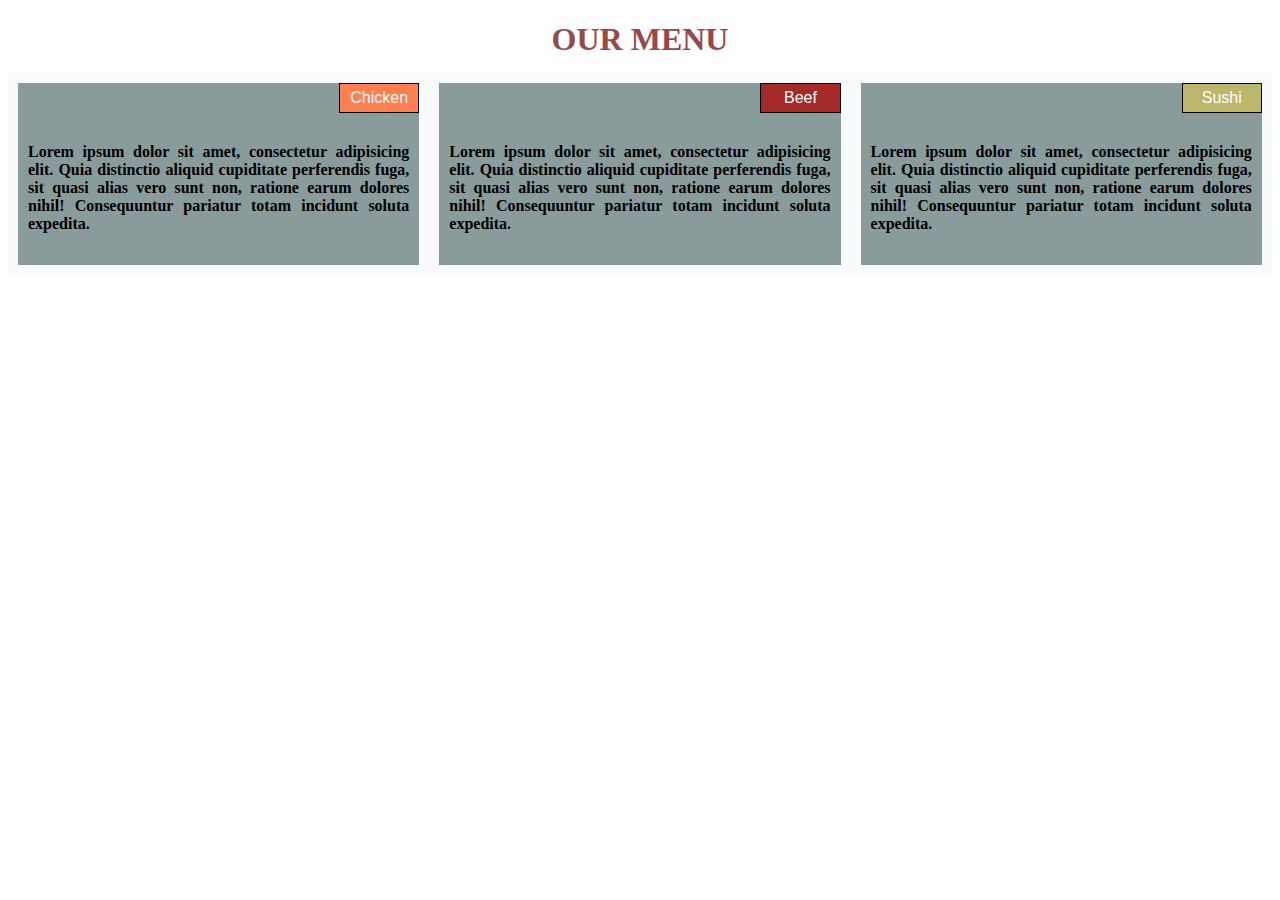
<file: Module/Module 2 solution.html>
<!DOCTYPE html>
<html>
   <head>
    <meta charset="utf-8">
    <meta name="viewport" content="width=device-width, initial-scale=1">
<title>Assignment of Module 1</title>
<link rel="stylesheet" href="style.css">
<style>

</style>
    </head>
    <body>
      <h1>OUR MENU</h1>

       <div class="row">
         
         <div class="col-lg-4 col-md-6 col-sm-12">
           <p class="p1">Chicken</p>           
           <h4>Lorem ipsum dolor sit amet, consectetur adipisicing elit. Quia distinctio aliquid cupiditate perferendis fuga, sit quasi alias vero sunt non, ratione earum dolores nihil! Consequuntur pariatur totam incidunt soluta expedita.</4>
        </div>

          <div class="col-lg-4 col-md-6 col-sm-12">
           <p class="p2">Beef</p>
          <h4>Lorem ipsum dolor sit amet, consectetur adipisicing elit. Quia distinctio aliquid cupiditate perferendis fuga, sit quasi alias vero sunt non, ratione earum dolores nihil! Consequuntur pariatur totam incidunt soluta expedita.</4>
         </div>
            
         <div class="col-lg-4 col-md-12 col-sm-12">
           <p class="p3">Sushi</p>
           <h4>Lorem ipsum dolor sit amet, consectetur adipisicing elit. Quia distinctio aliquid cupiditate perferendis fuga, sit quasi alias vero sunt non, ratione earum dolores nihil! Consequuntur pariatur totam incidunt soluta expedita.</4>
         </div>
       
       </div>

    </body>
</html>
</file>
<file: Module/style.css>
* {
    box-sizing: border-box;
  }
  h1 {
    margin-bottom: 15px;
    text-align: center;
    color: rgb(151, 73, 73);
  }
  
  p {
    border: 1px solid black;
    background-color: #A52A2A;
    width: 20%;
    height: 30px;
    margin-right: auto;
    margin-left: auto;
    margin-top: 0%;
    font-family: Helvetica;
    color: white;
    text-align: center;
    float: right;
    padding: 5px;
    
  }
  .p1 {
      background-color: coral;
  }
  .p3 {
      background-color: darkkhaki;
  }
  
  .chicken {
      background-color: coral;
  }
  h4 {
      margin-top: 50px;
      text-align: justify;
      padding: 10px;
      
  }
  
  .row {
    width: 100%;
  }
  

  @media (min-width: 992px) {
    .col-lg-1, .col-lg-2, .col-lg-3, .col-lg-4, .col-lg-5, .col-lg-6, .col-lg-7, .col-lg-8, .col-lg-9, .col-lg-10, .col-lg-11, .col-lg-12 {
      float: left;
      border: 10px solid rgb(248, 250, 252);
      background-color: rgb(138, 155, 156);
      
    }
    .col-lg-1 {
      width: 8.33%;
    }
    .col-lg-2 {
      width: 16.66%;
    }
    .col-lg-3 {
      width: 25%;
    }
    .col-lg-4 {
      width: 33.33%;
    }
    .col-lg-5 {
      width: 41.66%;
    }
    .col-lg-6 {
      width: 50%;
    }
    .col-lg-7 {
      width: 58.33%;
    }
    .col-lg-8 {
      width: 66.66%;
    }
    .col-lg-9 {
      width: 74.99%;
    }
    .col-lg-10 {
      width: 83.33%;
    }
    .col-lg-11 {
      width: 91.66%;
    }
    .col-lg-12 {
      width: 100%;
    }
  }
  
 
  @media (min-width: 768px) and (max-width: 991px) {
    .col-md-1, .col-md-2, .col-md-3, .col-md-4, .col-md-5, .col-md-6, .col-md-7, .col-md-8, .col-md-9, .col-md-10, .col-md-11, .col-md-12 {
      float: left;
      border: 10px solid rgb(246, 248, 250);;
      background-color: rgb(138, 155, 156);
    }
    .col-md-1 {
      width: 8.33%;
    }
    .col-md-2 {
      width: 16.66%;
    }
    .col-md-3 {
      width: 25%;
    }
    .col-md-4 {
      width: 33.33%;
    }
    .col-md-5 {
      width: 41.66%;
    }
    .col-md-6 {
      width: 50%;
    }
    .col-md-7 {
      width: 58.33%;
    }
    .col-md-8 {
      width: 66.66%;
    }
    .col-md-9 {
      width: 74.99%;
    }
    .col-md-10 {
      width: 83.33%;
    }
    .col-md-11 {
      width: 91.66%;
    }
    .col-md-12 {
      width: 100%;
    }
  }
  @media (max-width: 767px) {
    .col-sm-1, .col-sm-2, .col-sm-3, .col-sm-4, .col-sm-5, .col-sm-6, .col-sm-7, .col-sm-8, .col-sm-9, .col-sm-10, .col-sm-11, .col-sm-12 {
      float: left;
      border: 10px solid rgb(246, 248, 250);;
      background-color: rgb(138, 155, 156);
    }
    .col-sm-1 {
      width: 8.33%;
    }
    .col-sm-2 {
      width: 16.66%;
    }
    .col-sm-3 {
      width: 25%;
    }
    .col-sm-4 {
      width: 33.33%;
    }
    .col-sm-5 {
      width: 41.66%;
    }
    .col-sm-6 {
      width: 50%;
    }
    .col-sm-7 {
      width: 58.33%;
    }
    .col-sm-8 {
      width: 66.66%;
    }
    .col-sm-9 {
      width: 74.99%;
    }
    .col-sm-10 {
      width: 83.33%;
    }
    .col-sm-11 {
      width: 91.66%;
    }
    .col-sm-12 {
      width: 100%;
    }
  }
</file>
